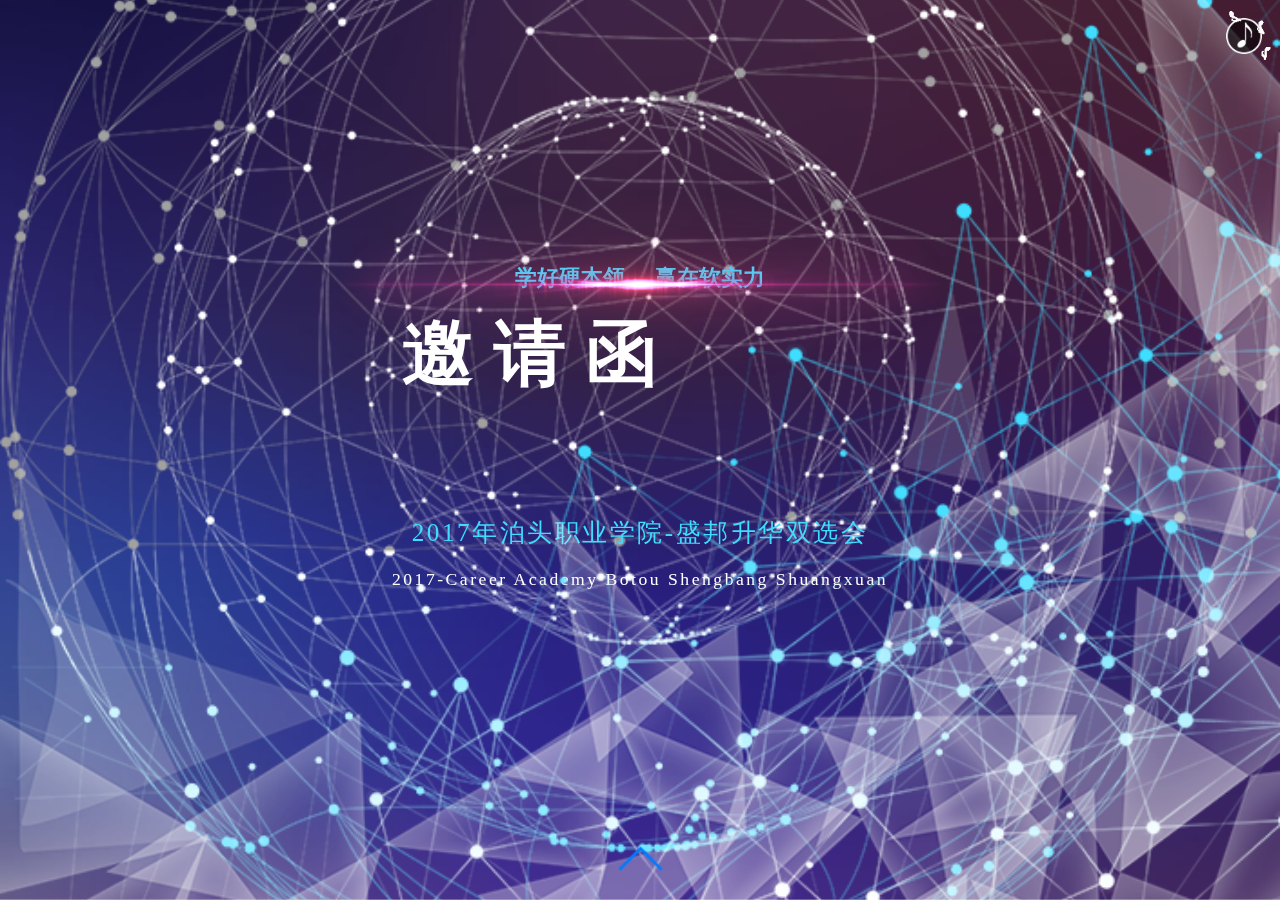
<file: index.html>
<!DOCTYPE html>
<html lang="en">
<head>
    <meta charset="utf-8">
    <title>Swiper demo</title>
    <meta name="viewport" content="width=device-width, initial-scale=1, minimum-scale=1, maximum-scale=1">

    <link rel="stylesheet" href="css/swiper.min.css">
    <link rel="stylesheet" type="text/css" href="css/index.css"/>
    <script type="text/javascript"
            src="http://api.map.baidu.com/api?v=2.0&ak=gdjGjaYmBhej54LKIga2IWmfjROEtNjI"></script>
    <link rel="stylesheet" href="css/animate.min.css">
    <script src="js/swiper.animate1.0.2.min.js"></script>
</head>
<body>
<div class="swiper-container">

    <!--音乐-->
    <div id="music">
        <audio src="Fujiya%20&%20Miyagi%20-%20Collarbone.mp3" autoplay loop="loop"></audio>
        <img src="img/music.gif" alt="" class="musicimg">
        <img src="img/music_off.png" alt="" class="musictu" style="width: 60%;">
    </div>
    <div class="swiper-wrapper">
        <div class="swiper-slide" style="overflow: hidden">
            <div class="s1-head">
                <img src="img/s1.jpg">
            </div>
            <div class="s1-header">
                <img src="img/AD1.png"   style="position: absolute;width:100% ; bottom: 0px; left: 0px;z-index: 3 "
                     class="ani" swiper-animate-effect="rotateInUpRight" swiper-animate-duration="2s" swiper-animate-delay="0.3s">
                <img  src="img/AD2.png" alt=""
                     style="position:absolute;width:100%; bottom: 0px; left: 0px; z-index: 3"
                      class="ani" swiper-animate-effect="rotateInUpRight" swiper-animate-duration="2.5s" swiper-animate-delay="0.3s"  >

            </div>
            <div class="wcdfontwrap" style="font-size: 22px; color: #3edcfe; position:absolute ;top:26%;">

                <div >
                    <div >
                        <div face="microsoft yahei" style="height: auto; text-shadow: none; ">
                            <h4 class="ani" swiper-animate-effect=" bounceInDown" swiper-animate-duration="1.6s"
                               swiper-animate-delay="0.8s">学好硬本领 &nbsp; &nbsp; 赢在软实力 </h4>
                        </div>

                    </div>
                </div>
            </div>
            <div class="s1-heada">
                <img src="img/ADIIABAEGAAghtz8wwUoiIuMpwQw2AQ4vwE.png" alt="" style="" class="ani"
                     swiper-animate-effect=" bounceInDown" swiper-animate-duration="2s" swiper-animate-delay="0.8s">
            </div>
            <div class="s1-p">
                <p id="textanimation-a" style="" class="ani" swiper-animate-effect="rollIn"
                   swiper-animate-duration="1.8s" swiper-animate-delay="0.3s">
                    邀&nbsp;请&nbsp;函</p>
            </div>
            <div class="s1-main">
                <p class="ani" swiper-animate-effect="fadeInUp" swiper-animate-duration="1.8s"
                   swiper-animate-delay="0.3s"> 2017年泊头职业学院-盛邦升华双选会</p>
                <div class="s1-maina">
                    <p style="color: #FFFFFF;font-size: 1.1rem;" class="ani" swiper-animate-effect="fadeInUp"
                       swiper-animate-duration="1.8s" swiper-animate-delay="0.3s">
                        2017-Career Academy Botou Shengbang Shuangxuan
                        </p>
                </div>
                <div style="width: 90%;height: 2px;color: #3edcfe"></div>
            </div>

        </div>
        <div class="swiper-slide" style=" overflow: hidden;">
            <div class="s2-heada">
                <img src="img/s1.jpg"
                     class="ani" swiper-animate-effect="rotateIn" swiper-animate-duration="2.8s" swiper-animate-delay="0.3s">
            </div>
            <img src="img/AD1.png"   style="position: absolute;width:100% ; bottom: 0px; left: 0px;z-index: 3 "
                 class="ani" swiper-animate-effect="rotateInUpRight" swiper-animate-duration="2s" swiper-animate-delay="0.3s">
            <img  src="img/AD2.png" alt=""
                  style="position:absolute;width:100%; bottom: 0px; left: 0px; z-index: 3"
                  class="ani" swiper-animate-effect="rotateInUpRight" swiper-animate-duration="2.8s" swiper-animate-delay="0.3s"  >
            <div class="s2-head">
                <div color="#fff" style="height: auto; position:absolute ;top:10%;left:34%; ">
                    <h2 class="ani" swiper-animate-effect=" bounceInDown" swiper-animate-duration="1.2s"
                        swiper-animate-delay="0.5s">诚挚邀请</h2>
                </div>
                <div class="slide2-img">
                    <img src="img/ADIIABAEGAAghtz8wwUoiIuMpwQw2AQ4vwE.png" alt="" class="ani"
                         swiper-animate-effect=" slideInLeft" swiper-animate-duration="1.4s"
                         swiper-animate-delay="0.8s">
                </div>
            <span class="s2-header" style="">
             <h5 style="position: absolute;top: 22%;left: 18%" class="ani"
                swiper-animate-effect="  fadeInUp" swiper-animate-duration="1.6s" swiper-animate-delay="1s">
                 尊敬的先生/女士:</h5>
             <h5 style="font-weight: 100;position: absolute;top: 28%;width: 90%;text-align: left; " class="ani"
                swiper-animate-effect="  fadeInRight" swiper-animate-duration="2s" swiper-animate-delay="1.4s">
                 我们诚挚邀请您参与于2017年12月12号由盛邦升华泊头职业学院主办的“双选会”。本次活动力邀众多知名商家，挑选学院中的优秀学子，我们诚挚邀请您出席双选会活动，共同促进企业的合作共赢，衷心感谢您的支持与指导。欢迎您的到来！</h5>
    <h5 style="position: absolute;top: 52%;right: 12%"class="ani"
       swiper-animate-effect="  fadeInRight" swiper-animate-duration="1.8s" swiper-animate-delay="1.6s">
       泊头职业学院
    </h5>
    <h5 style="position: absolute;top: 55%;right: 12%"class="ani"
       swiper-animate-effect="  fadeInUp" swiper-animate-duration="1.8s" swiper-animate-delay="1.6s" >
       2017年12月12日</h5>
            </span>
                <iframe src="map.html" width="400" frameborder="0" scrolling="no"
                        style="width: 90%; position: absolute;top: 68%;left: 5%;z-index: 10;opacity: 1" class="ani" class="ani"
                        swiper-animate-effect="  fadeInUp" swiper-animate-duration="2s" swiper-animate-delay="0.3s;">
                </iframe>
            </div>
        </div>
        <div class="swiper-slide">
            <div class="s3-heada">
                <img src="img/s1.jpg"
                     class="ani" swiper-animate-effect="rotateIn" swiper-animate-duration="2.8s" swiper-animate-delay="0.3s">
            </div>
            <img src="img/AD1.png"   style="position: absolute;width:100% ; bottom: 0px; left: 0px;z-index: 3 "
                 class="ani" swiper-animate-effect="rotateInUpRight" swiper-animate-duration="2s" swiper-animate-delay="0.3s">
            <img  src="img/AD2.png" alt=""
                  style="position:absolute;width:100%; bottom: 0px; left: 0px; z-index: 3"
                  class="ani" swiper-animate-effect="rotateInUpRight" swiper-animate-duration="2.8s" swiper-animate-delay="0.3s"  >
            <div class="s3-head">
                <div class="swiper-container-3d">
                    <p class="ani" swiper-animate-effect="rollIn" swiper-animate-duration="0.5s"
                       swiper-animate-delay="0.3s">会议流程</p>
                    <p class="ani" swiper-animate-effect=" zoomInDown" swiper-animate-duration="0.8s"
                       swiper-animate-delay="0.6s">8:00会议签到</p>
                    <p class="ani" swiper-animate-effect=" zoomInDown" swiper-animate-duration="1.2s"
                       swiper-animate-delay="1s">9:00会议开始</p>
                    <p class="ani" swiper-animate-effect=" zoomInDown" swiper-animate-duration="1.5s"
                       swiper-animate-delay="1.5s">11:30结束</p>
                    <p class="ani" swiper-animate-effect=" zoomInDown" swiper-animate-duration="1.9s"
                       swiper-animate-delay="1.6s">14:00参观</p>
                    <p class="ani" swiper-animate-effect=" zoomInDown" swiper-animate-duration="2s"
                       swiper-animate-delay="1.9s">16:00下午茶</p>
                </div>
            </div>
        </div>
        <!--四屏-->
        <div class="swiper-slide wa">
            <div class="wan">
                <div color="#fff" style="height: auto; position:absolute ;top:10%;left:35%; color: #ffffff; ">
                    <h2 class="ani" swiper-animate-effect=" bounceInDown" swiper-animate-duration="1.2s"
                        swiper-animate-delay="0.5s">报名联系</h2>
                </div>
            </div>
            <div id="biaoge">
                <p class="ani" swiper-animate-effect="fadeInDownBig" swiper-animate-duration="0.8s"swiper-animate-delay="0.7s">
                    <input class="biaoge" type="text"  placeholder="姓名：">
                </p>
                <p class="ani" swiper-animate-effect="fadeInDownBig" swiper-animate-duration="1.5s"swiper-animate-delay="1.3s">
                    <input class="biaoge" type="text" placeholder="手机号：">
                </p>
                <p class="ani" swiper-animate-effect="fadeInDownBig" swiper-animate-duration="1.8s" swiper-animate-delay="1.5s">
                    <input class="biaoge"  type="text" placeholder="人数：">
                </p>
                <p class="ani" swiper-animate-effect="fadeInDownBig" swiper-animate-duration="2s"swiper-animate-delay="1.8s">
                    <button class="btn btn-primary">提交</button>
                </p>
            </div>

        </div>
    </div>
</div>


<div class="swiper-button-next"></div>
<script src="js/swiper.min.js"></script>
<script src="js/index.js"></script>

</body>
</html>
</file>
<file: css/index.css>
html, body {
      position: relative;
      height: 100%;
    }
    body {
      background: #eee;
      font-family: Helvetica Neue, Helvetica, Arial, sans-serif;
      color:#000;
      margin: 0;
      padding: 0;
    }
    .swiper-container {
      width: 100%;
      height: 100%;
    }
    .swiper-slide {
      text-align: center;
      font-size: 18px;
      background:url("../img/bei.jpg") no-repeat;
      background-size: 100% 100%;

      /* Center slide text vertically */
      display: -webkit-box;
      display: -ms-flexbox;
      display: -webkit-flex;
      display: flex;
      -webkit-box-pack: center;
      -ms-flex-pack: center;
      -webkit-justify-content: center;
      justify-content: center;
      -webkit-box-align: center;
      -ms-flex-align: center;
      -webkit-align-items: center;
      align-items: center;
      }
    	/*  自定义*/
     	/*背景 */
    .swiper-slide{
        width:auto;
        height:auto;
        max-width:100%;
        max-height:100%;

    }



      /*slide s1*/



 .swiper-button-next{
     position: absolute;
     top: auto;
     bottom: 2%;
     left: 50%;
     margin-left: -13.5px;
     transform: rotate(-90deg)
 }
 .s1-head img{
     width:100%;
     position: absolute;
     top: -30%;
     left: 0%;
     animation: run ease-out  3s;
 }
 .s1-heada{
     top:21%;
     position:absolute;
     animation: zhuan linear infinite 8s;
 }
#textanimation-a{
    font-family: 'microsoft yahei', 方正行楷简体,sans-serif;
    font-size: 4em;
    color: #ffffff;
    font-weight: bold;
    left: 1%;
}
 .s1-p,.s1-p p{
     width:75%;
     position: absolute;
     top: 26%;
 }
 .s1-main{
     color:#3edcfe;
     position:absolute;
     top:55%;
     font-size: 1.4em;
     text-shadow: none;
     line-height: 1;
     letter-spacing: 0.1em;
     font-weight: normal;
     font-style: normal;
     width: 80%;
     font-family:'楷体'
 }



 /*slide s2*/
 .s2-heada img{
     width:100%;
     position: absolute;
     top: -30%;
     left: 0%;
     /*animation: run ease-out  6s;*/
 }
.s2-head img{
    position:absolute ;
    top:12%;
    left:5%;
    width: 90%;
}

.s2-head{
    width: 85%;
    color: #fff;
}
 /*slide s3*/
 .s3-head,.swiper-container-3d{
     color: #fff;
     position: absolute;
     color: #fff;
     font-size: 22px;
     width: 144px;
     margin: auto;
     text-align: center;
     margin-top: -36%;
 }
 .s3-heada{
     position: absolute;
     top: -30%;
     left: 0%;
 }


 /*-*----slide s3----------*/


    /*/*----slide s4-----*/
.biaoge{
    border: 1px solid #51aebd;
    color: ivory;
    width: 20em;
    height: 3em;
}
.btn{
    background-color: #51aebd;
    border: none;
    color: white;
    padding: 10px 85px;
    text-align: center;
    text-decoration: none;
    display: inline-block;
    font-size: 16px;
    margin: 4px 2px;
    cursor: pointer;
}



		/*YIN*/

 #music {
     width: 60px;
     height: 60px;
     position: fixed;
     right: 10px;
     top: 10px;
     z-index: 9;
 }

 #music .musictu {
     position: absolute;
     top: 8px;
     right: 8px;
     animation: run linear infinite 1s;
 }

 .musicimg {
     position: fixed;
     right: 8px;
     top: 8px;
     z-index: 9;
     width: 60px;
     height: 60px;
 }

 .musictu {
     right: 9px;
     top: 8px;
     position: absolute;

 }

 @keyframes run {
     0% {
         transform: rotate(0deg);

     }
     100% {
         transform: rotate(360deg);
     }
 }
</file>
